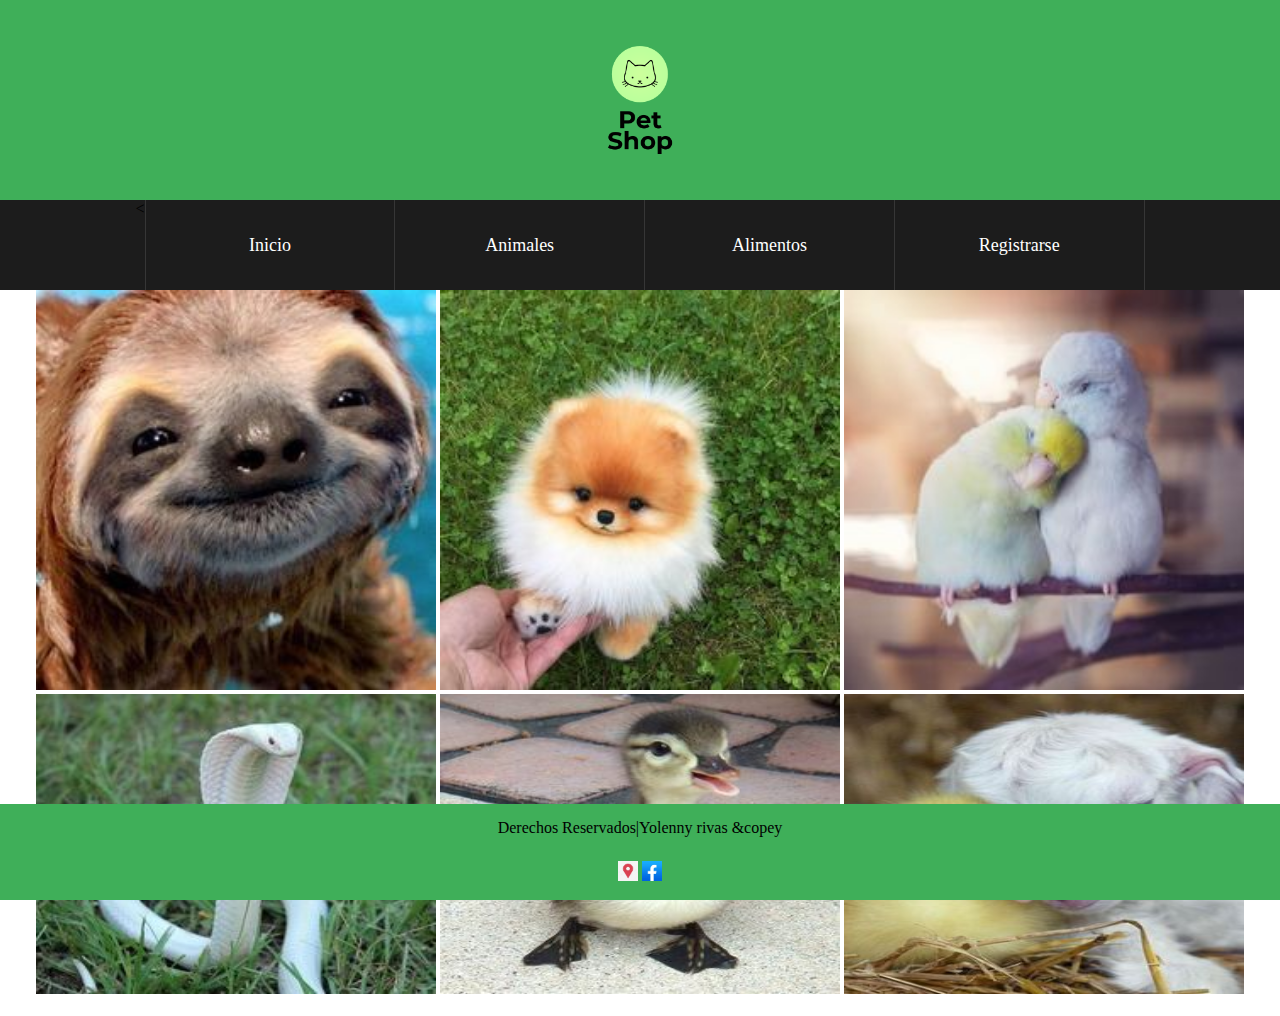
<file: index.html>
<html>
   <body>
       <link href="css.css" rel="stylesheet" type="text/css"/>
	<section class="title">
            
                <img src="6200db70-87b7-420c-9363-529ffcf1c9bb_200x200_1.png"  width="120"alt="left"/>
	</section>
  
      
	<nav class="navegacion">
            <
		<ul class="menu">
                    <a href="Animales.html"></a>

			<li class="first-item">
				<a href="index.html">
					
					<span class="text-item">Inicio</span>
					<span class="down-item"></span>
				</a>
			</li>

			<li>
				<a href="Animales.html">
					
					<span class="text-item">Animales</span>
					<span class="down-item"></span>
				</a>
			</li>

			<li>
				<a href="Alimentos.html">
					
					<span class="text-item">Alimentos</span>
					<span class="down-item"></span>
				</a>
			</li>

			

			<li>
				<a href="registrarse.html">
					
					<span class="text-item">Registrarse</span>
					<span class="down-item"></span>
				</a>
			</li>

                       
		</ul>
	</nav>
   <center>
       <img src="f03a349219e07c262f961a9afefb9a66.jpg" width="400" alt=""/>
       <img src="3d7731419e5ed17ee044e64018fcf7f1.jpg" width="400"alt=""/>
       <img src="366fef114bafef723e3f4f9cedde72a0.jpg"  width="400"alt=""/>
       <img src="a04fb7d4d3efd78c54e117d408074ece.jpg"  width="400" height="300"alt=""/>
       <img src="4a9eb8c99aa3b0a35445a84dadd66126.jpg"  width="400"  height="300"alt=""/>
       <img src="14df3febf80f3dcee774a36c3ad137db.jpg" width="400" height="300"alt=""/>
       </center>
   <br>
   
   <footer> 
       Derechos Reservados|Yolenny rivas &copey
       <br>
       <a href=" https://www.google.com/maps/dir//Parque+Zoológico+Nacional,+Avenida+de+la+Vega+Real,+Arroyo+Hondo+Distrito+Nacional,+Santo+Domingo/@18.4850575,-70.0180656,"><img src="042726ccb0165f024856dd29cd820b0d.jpg" width="20" alt=""/>
           <a href="https://web.facebook.com/?_rdc=1&_rdr"> <img src="descargar_2.jpg"  width="20"alt=""/>
              
   </footer>
   
</body>
<a href="Animales.html"></a>
</file>
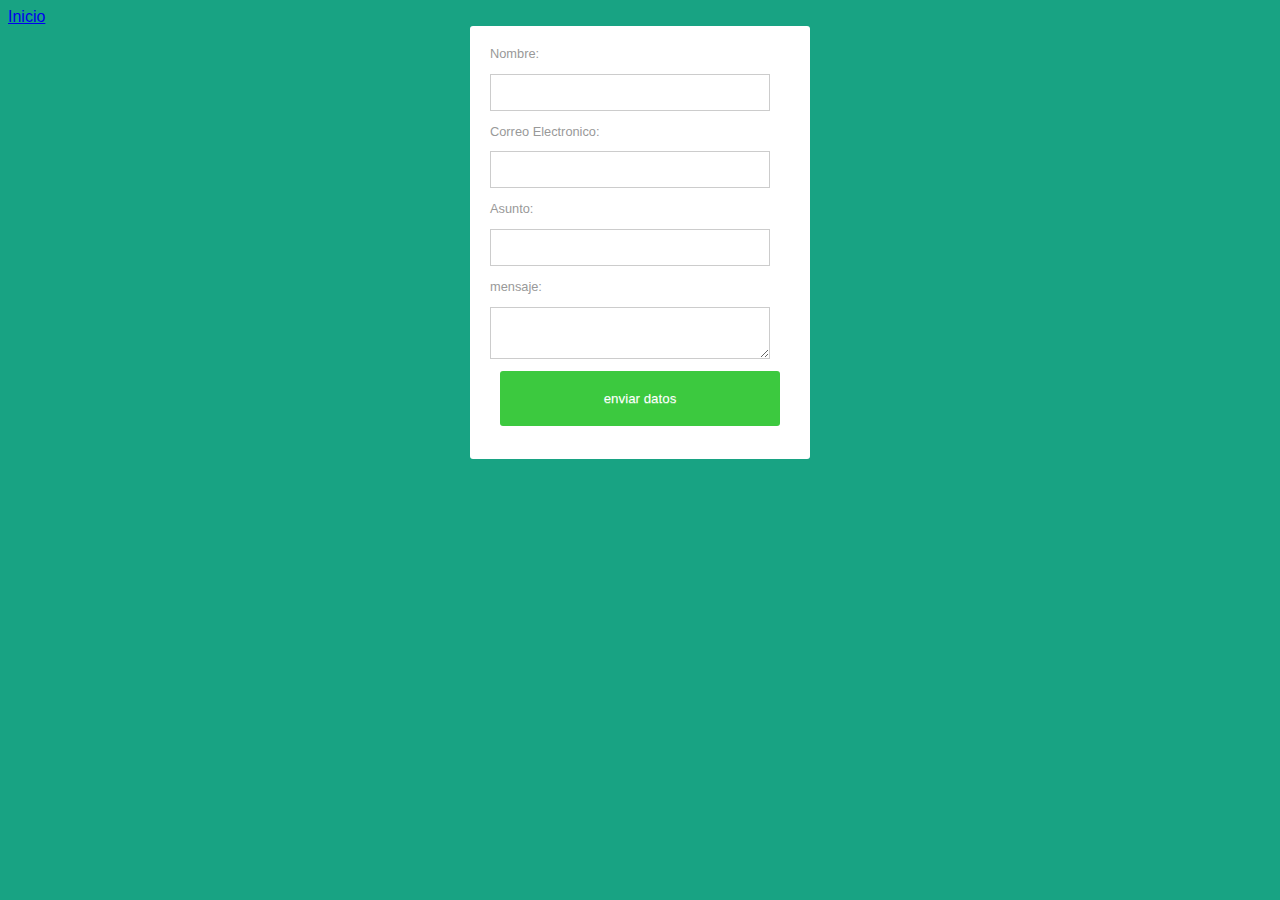
<file: registrarse.html>
<html>
    <head>
        <title> registrar usuarios</title>
        <meta charset="utf-8">
        <link href="registro.css" rel="stylesheet" type="text/css"/>
        <a class="boton" href="index.html" target="_blank">Inicio</a>
        <style>
            body{font-family:arial; background-color:#18A383;box-sizing: border-box }
            form{
                background-color: white;
                border-radius:3px;
                color:#999;
                font-size: 0.8em;
                padding: 20px;
                margin: 0 auto;
                width: 300px;
                
            }
            input,textArea{
                border: 0;
                outline: none;
                width: 280px;
            }
            .field{
                border: solid 1px #ccc;
                padding: 10px;
               
            }
            .field:focus{
                border-color: #18A383;
                
            }
            .center-content{
                text-align: center;
            }
            
        </style>
         </head>
        <body>
            <form action=""
                  <p>Nombre:</p>
                <input type="text" class="field"><br>
                <p>Correo Electronico:</p>
                <input type="text" class="field"><br>
                <p>Asunto:</p>
                <input type="text" class="field"><br>
                <p>mensaje:</p>
                <textarea type="field" class="field"> </textarea><br>
                <p class="center-content"> 
                <input type="submit" class="btn btn-green" value="enviar datos"></p>
 
        
    </body>
</html>
</file>
<file: css.css>
*{
	margin: 0;
	padding: 0;
	-webkit-box-sizing: border-box;
	-moz-box-sizing: border-box;
	box-sizing: border-box;
}

body{
	font-family: 'Century Gothic';
}

a{
	text-decoration: none;
}

ul{
	list-style: none;
}

img{
	max-width: 100%;
}

/*==========================================*/

.title{
	width: 100%;
	background: #3FAF59;
	height: 200px;

	display: flex;
	align-items: center;
	justify-content: center;
}

.title h1{
	color: #fff;
	font-size: 34px;
	font-weight: 200;
	text-align: center;
}

.navegacion{
	width: 100%;
	background: #1C1C1C;

	display: flex;
	justify-content: center;
}

.menu{
	width: 1000px;
	display: flex;
	flex-wrap: wrap;
	height: 90px;
}

.menu li{
	flex-basis: 0;
	flex-grow: 1;
	border-right: 1px solid #363636;
	position: relative;
}

.menu .first-item{
	border-left: 1px solid #363636;
}

.menu li a{
	display: flex;
	flex-direction: column;
	font-size: 18px;
}

.menu .imagen{
	position: absolute;
	bottom: 0;
	right: 30px;
	width: 0%;
	z-index: 20;

	-webkit-transition: all 300ms cubic-bezier(0.445, 0.050, 0.550, 0.950); 
   -moz-transition: all 300ms cubic-bezier(0.445, 0.050, 0.550, 0.950); 
     -o-transition: all 300ms cubic-bezier(0.445, 0.050, 0.550, 0.950); 
        transition: all 300ms cubic-bezier(0.445, 0.050, 0.550, 0.950); /* easeInOutSine */

-webkit-transition-timing-function: cubic-bezier(0.445, 0.050, 0.550, 0.950); 
   -moz-transition-timing-function: cubic-bezier(0.445, 0.050, 0.550, 0.950); 
     -o-transition-timing-function: cubic-bezier(0.445, 0.050, 0.550, 0.950); 
        transition-timing-function: cubic-bezier(0.445, 0.050, 0.550, 0.950); /* easeInOutSine */

    -webkit-box-shadow: 0px 0px 5px 0px rgba(0,0,0,0.51);
-moz-box-shadow: 0px 0px 5px 0px rgba(0,0,0,0.51);
box-shadow: 0px 0px 5px 0px rgba(0,0,0,0.51);
}

.menu li a .text-item{
	width: 100%;
	height: 100%;
	display: flex;
	justify-content: center;
	align-items: center;
	text-align: center;
	color: #fff;
	top: 0%;
	position: absolute;
	z-index: 10;

	-webkit-transition: all 500ms cubic-bezier(0.175, 0.885, 0.320, 1); /* older webkit */
-webkit-transition: all 500ms cubic-bezier(0.175, 0.885, 0.320, 1.275); 
   -moz-transition: all 500ms cubic-bezier(0.175, 0.885, 0.320, 1.275); 
     -o-transition: all 500ms cubic-bezier(0.175, 0.885, 0.320, 1.275); 
        transition: all 500ms cubic-bezier(0.175, 0.885, 0.320, 1.275); /* easeOutBack */

-webkit-transition-timing-function: cubic-bezier(0.175, 0.885, 0.320, 1); /* older webkit */
-webkit-transition-timing-function: cubic-bezier(0.175, 0.885, 0.320, 1.275); 
   -moz-transition-timing-function: cubic-bezier(0.175, 0.885, 0.320, 1.275); 
     -o-transition-timing-function: cubic-bezier(0.175, 0.885, 0.320, 1.275); 
        transition-timing-function: cubic-bezier(0.175, 0.885, 0.320, 1.275); /* easeOutBack */
}

.menu li a .down-item{
	position: absolute;
	top: 0%;
	width: 100%;
	height: 100%;
	background: #1C1C1C;

	-webkit-transition: all 200ms cubic-bezier(0.215, 0.610, 0.355, 1.000); 
   -moz-transition: all 200ms cubic-bezier(0.215, 0.610, 0.355, 1.000); 
     -o-transition: all 200ms cubic-bezier(0.215, 0.610, 0.355, 1.000); 
        transition: all 200ms cubic-bezier(0.215, 0.610, 0.355, 1.000); 

-webkit-transition-timing-function: cubic-bezier(0.215, 0.610, 0.355, 1.000); 
   -moz-transition-timing-function: cubic-bezier(0.215, 0.610, 0.355, 1.000); 
     -o-transition-timing-function: cubic-bezier(0.215, 0.610, 0.355, 1.000); 
        transition-timing-function: cubic-bezier(0.215, 0.610, 0.355, 1.000); 
}

.menu li:hover .down-item, .menu li:hover .text-item{
	top: 100%;
	height: 115%;
}

.menu li:hover .imagen{
	width: 100%;
	right: 0px;
}

footer{
	position: fixed;
	bottom: 0;
}

@media (max-height:800px){
	footer { position: static; }
	header { padding-top:40px; }
}


.footer-distributed{
	background-color: #2c292f;
	box-sizing: border-box;
	width: 100%;
	text-align: left;
	font: bold 16px sans-serif;
	padding: 50px 50px 60px 50px;
	margin-top: 80px;
}

.footer-distributed .footer-left,
.footer-distributed .footer-center,
.footer-distributed .footer-right{
	display: inline-block;
	vertical-align: top;
}

/* Footer left */

.footer-distributed .footer-left{
	width: 30%;
}

.footer-distributed h3{
	color:  #ffffff;
	font: normal 36px 'Cookie', cursive;
	margin: 0;
}

/* The company logo */

.footer-distributed .footer-left img{
	width: 30%;
}

.footer-distributed h3 span{
	color:  #e0ac1c;
}

/* Footer links */

.footer-distributed .footer-links{
	color:  #ffffff;
	margin: 20px 0 12px;
}

.footer-distributed .footer-links a{
	display:inline-block;
	line-height: 1.8;
	text-decoration: none;
	color:  inherit;
}

.footer-distributed .footer-company-name{
	color:  #8f9296;
	font-size: 14px;
	font-weight: normal;
	margin: 0;
}

/* Footer Center */

.footer-distributed .footer-center{
	width: 35%;
}


.footer-distributed .footer-center i{
	background-color:  #33383b;
	color: #ffffff;
	font-size: 25px;
	width: 38px;
	height: 38px;
	border-radius: 50%;
	text-align: center;
	line-height: 42px;
	margin: 10px 15px;
	vertical-align: middle;
}

.footer-distributed .footer-center i.fa-envelope{
	font-size: 17px;
	line-height: 38px;
}

.footer-distributed .footer-center p{
	display: inline-block;
	color: #ffffff;
	vertical-align: middle;
	margin:0;
}

.footer-distributed .footer-center p span{
	display:block;
	font-weight: normal;
	font-size:14px;
	line-height:2;
}

.footer-distributed .footer-center p a{
	color:  #e0ac1c;
	text-decoration: none;;
}


/* Footer Right */

.footer-distributed .footer-right{
	width: 30%;
}

.footer-distributed .footer-company-about{
	line-height: 20px;
	color:  #92999f;
	font-size: 13px;
	font-weight: normal;
	margin: 0;
}

.footer-distributed .footer-company-about span{
	display: block;
	color:  #ffffff;
	font-size: 18px;
	font-weight: bold;
	margin-bottom: 20px;
}

.footer-distributed .footer-icons{
	margin-top: 25px;
}

.footer-distributed .footer-icons a{
	display: inline-block;
	width: 35px;
	height: 35px;
	cursor: pointer;
	background-color:  #33383b;
	border-radius: 2px;

	font-size: 20px;
	color: #ffffff;
	text-align: center;
	line-height: 35px;

	margin-right: 3px;
	margin-bottom: 5px;
}

/* Here is the code for Responsive Footer */
/* You can remove below code if you don't want Footer to be responsive */


@media (max-width: 880px) {

	.footer-distributed .footer-left,
	.footer-distributed .footer-center,
	.footer-distributed .footer-right{
		display: block;
		width: 100%;
		margin-bottom: 40px;
		text-align: center;
	}

	.footer-distributed .footer-center i{
		margin-left: 0;
	}
}
footer{
    background-color:#3FAF59;
    line-height: 3;
    text-align: center;
    width: 100%;
}
</file>
<file: registro.css>
.btn{
    border-radius: 3px;
    display:inline-block;
    padding: 20px 15px;
    text-decoration: none;
    text-shadow:0 1px rgba(255,255,255,0.3);
    box-shadow: 0 1px 1px rgba(0,0,0,0,3);
}
.btn-green{
    color:white;
    background-color: #3CC93f;
    }
    .btn-green:hover{
        background-color: #37B839;
    }
    .btn-green:active{
        background-color: #29962A;
        
    }
</file>
